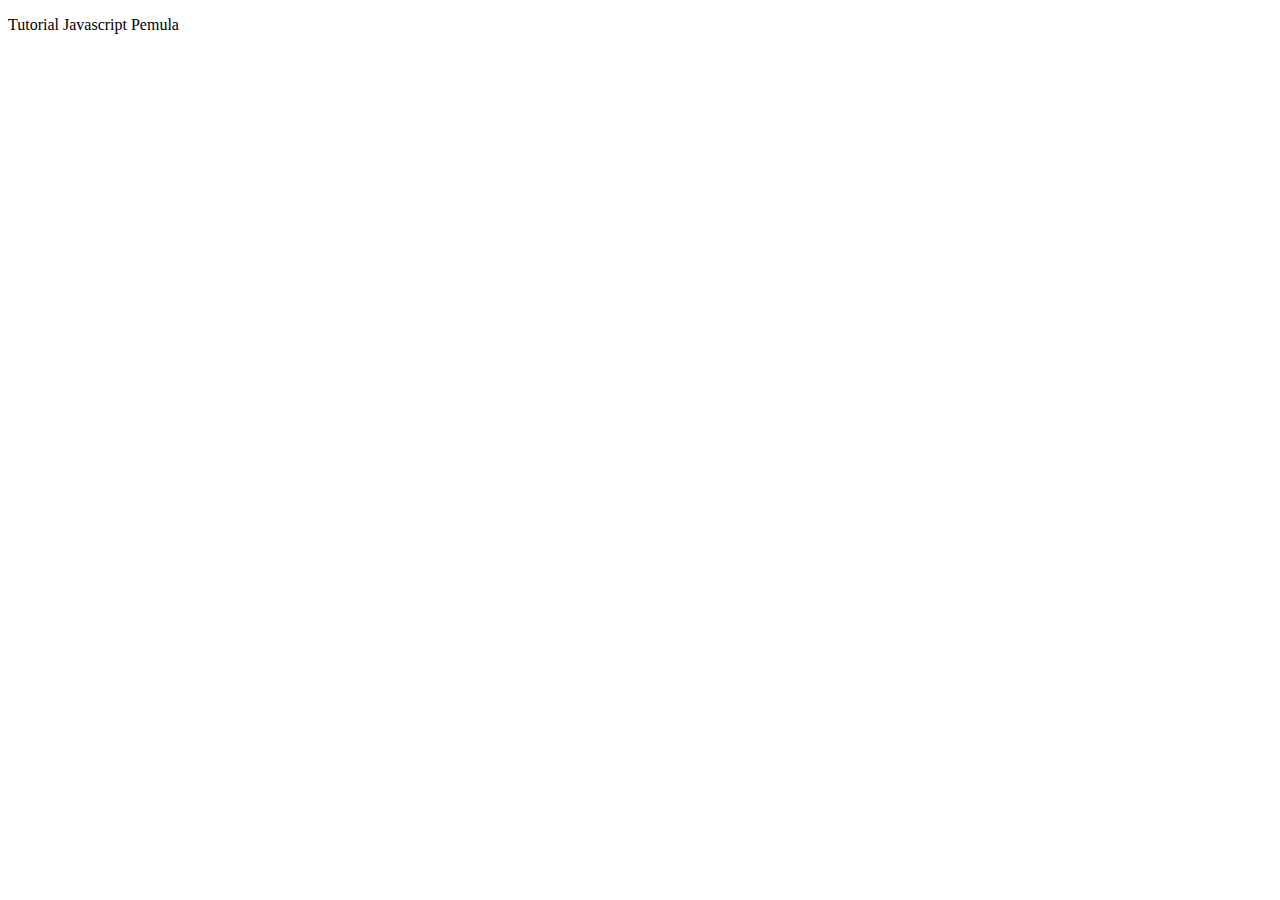
<file: minggu10/index.html>
<!DOCTYPE html>
<html>
 <head>
 <title>Belajar Javascript</title>
 </head>
 <body>
 <p>Tutorial Javascript Pemula</p>
 <!-- Menyisipkan kode js eksternal -->
 <script src="kode.js"></script>
 </body>
</html>
</file>
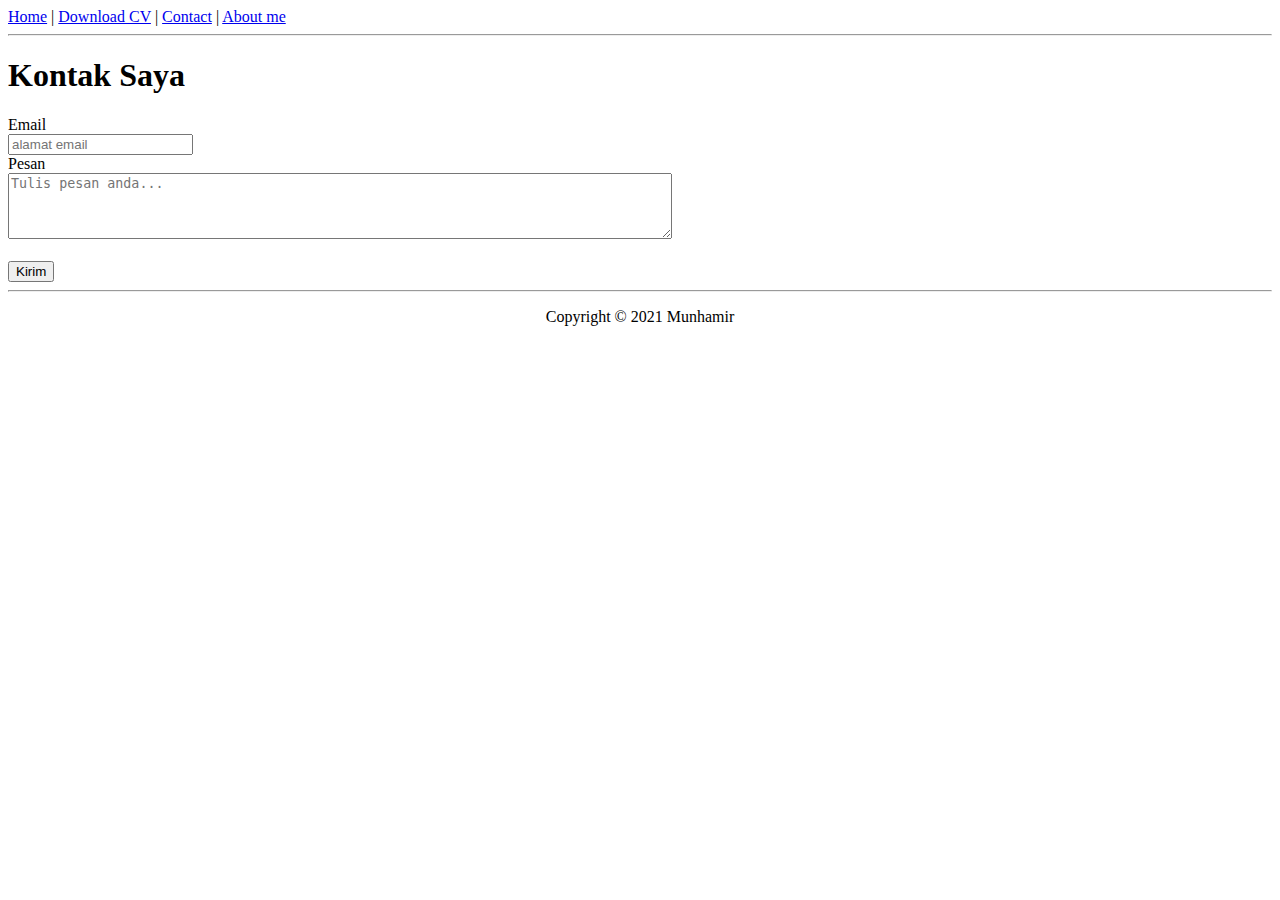
<file: minggu06/kontak.html>
<!DOCTYPE html>
<html lang="en">

<head>
    <meta charset="UTF-8">
    <meta name="viewport" content="width=device-width, initialscale=1.0">
    <title>Personal Website</title>
</head>

<body>
   <nav>
       <a href="Ind">Home</a> |
       <a href="Cv-Munhamir.pdf">Download CV</a> |
       <a href="Kontak.html">Contact</a> |
       <a href="Tentang.html">About me</a>
   </nav>

   <hr />

 <div>
     <h1>Kontak Saya </h1>
     <form>
         <label for="email">Email</label><br />
         <input type="email" name="email" placeholder="alamat email"/>
         <br />
         <label for="message">Pesan</label><br />
         <textarea name="message" placeholder="Tulis pesan anda..." rows="4" cols="80"></textarea>
         <br />
         <br />
        <input type="submit" value="Kirim" />
     </form>
 </div>

 <hr>
 <footer style="text-align: center;">
     <p>Copyright &copy; 2021 Munhamir</p>
 </footer>
</body>
</html>
</file>
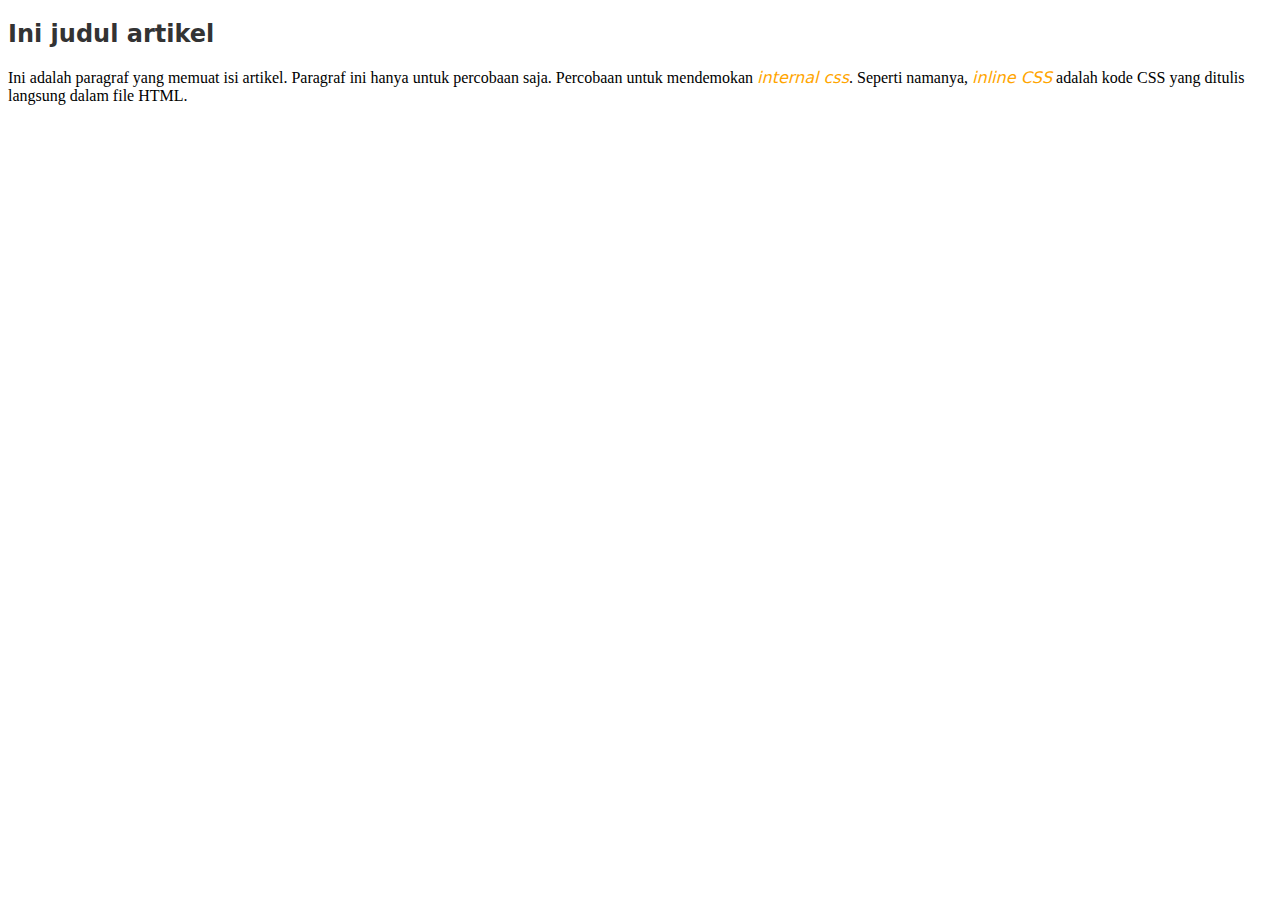
<file: minggu08/Css1.html>
<!DOCTYPE html>
<html>
<head>
 <title>Contoh Internal CSS</title>
 <!-- penulisan internal css dalam tag head -->
 <style type="text/css">
@import "Style.css"
 p{
 font-family: serif;
 line-height: 1.75em;
 font-size: 18px;
 }
 i {
    font-family: sans;
 color: orange;
 }
 </style>
</head>
<body>
 <!-- penulisan internal css dalam tag body -->
 <style type="text/css">
 h2 {
 font-family: sans;
 color: #333;
 }
 </style>
 <h2>Ini judul artikel</h2>
 <p>Ini adalah paragraf yang memuat isi artikel. Paragraf ini hanya untuk
percobaan saja. Percobaan untuk mendemokan <i>internal css</i>. Seperti
namanya, <i>inline CSS</i> adalah kode CSS yang ditulis langsung dalam file
HTML.</p>
</body>
</html>
</file>
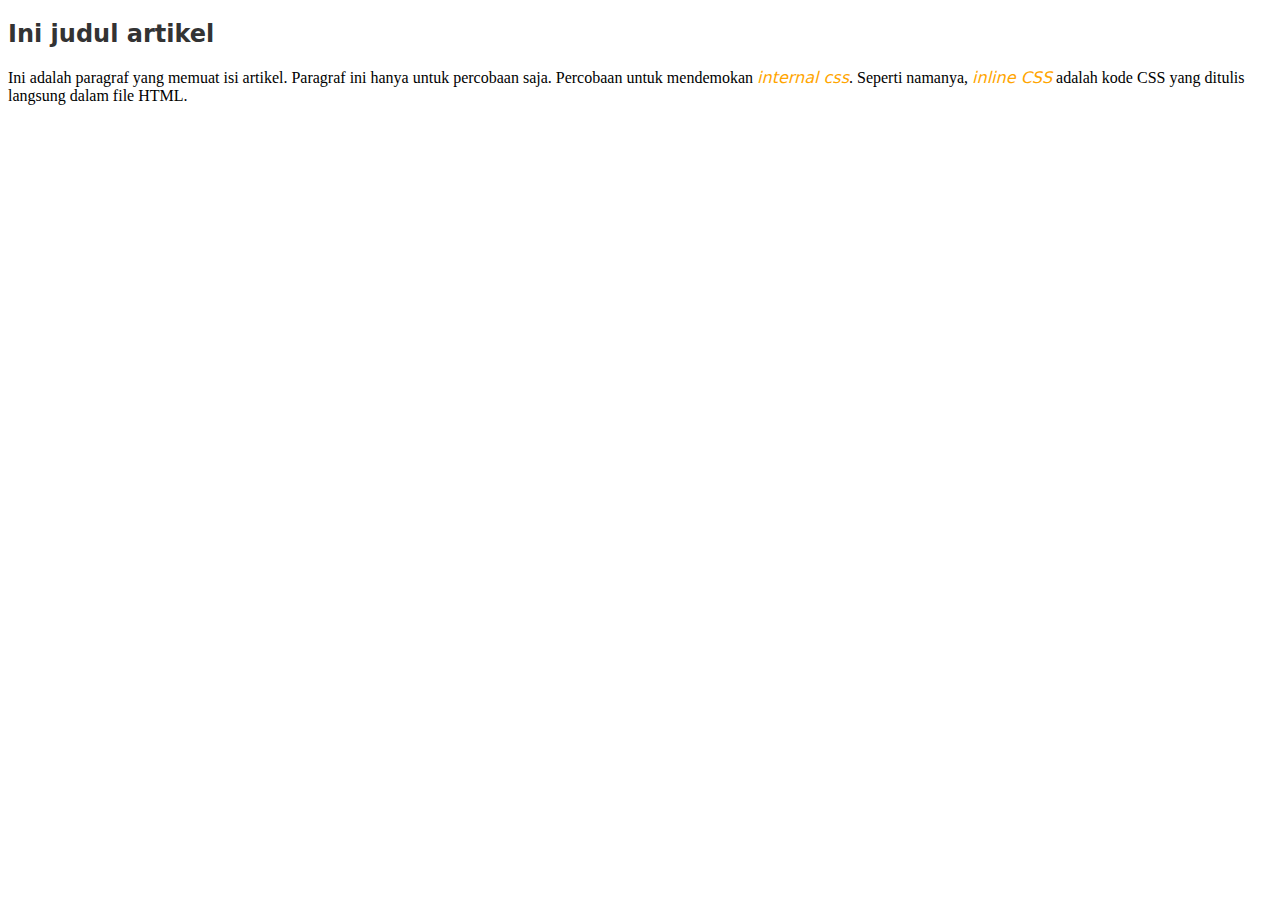
<file: minggu08/Css2.html>
<!DOCTYPE html>
<html>
<head>
 <title>Contoh Eksternal CSS</title>
 <link rel="stylesheet" type="text/css" href="Style.css">
</head>
<body>
 <h2>Ini judul artikel</h2>
 <p>Ini adalah paragraf yang memuat isi artikel. Paragraf ini hanya untuk
percobaan saja. Percobaan untuk mendemokan <i>internal css</i>. Seperti
namanya, <i>inline CSS</i> adalah kode CSS yang ditulis langsung dalam file
HTML.</p>
</body>
</html>
</file>
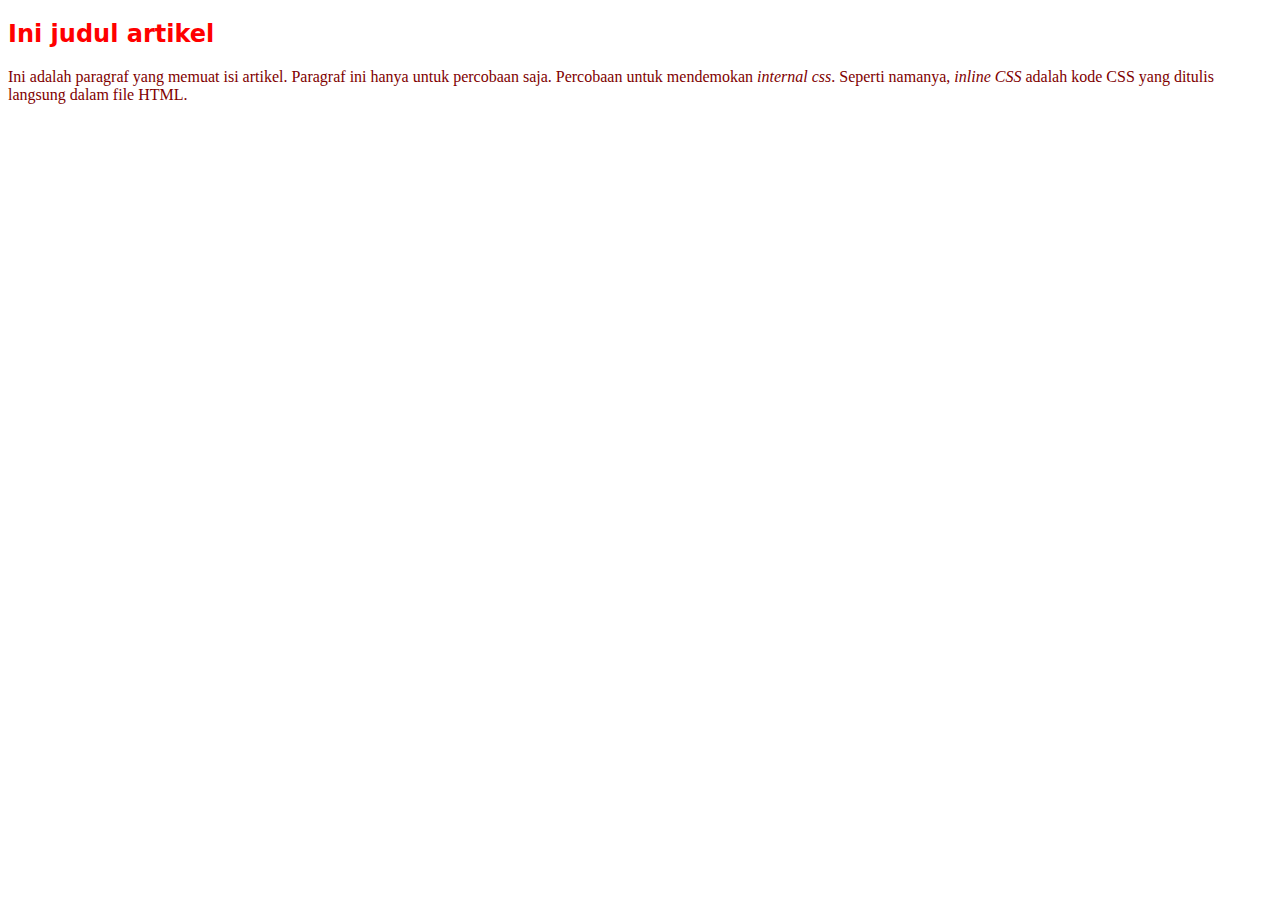
<file: minggu08/Css3.html>
<!DOCTYPE html>
<html>
<head>
 <title>Contoh Inline CSS</title>
</head>
<body>
 <h2 style="color:red;font-family:sans">Ini judul artikel</h2>
 <p style="color:maroon">Ini adalah paragraf yang memuat isi artikel.
Paragraf ini hanya untuk percobaan saja. Percobaan untuk mendemokan
<i>internal css</i>. Seperti namanya, <i>inline CSS</i> adalah kode CSS yang
ditulis langsung dalam file HTML.</p>
</body>
</html>
</file>
<file: minggu08/Style.css>
{
    font-family: serif;
    line-height: 1.75em;
   }
   i {
    font-family: sans;
    color: orange;
}
h2 {
 font-family: sans;
 color: #333
</file>
